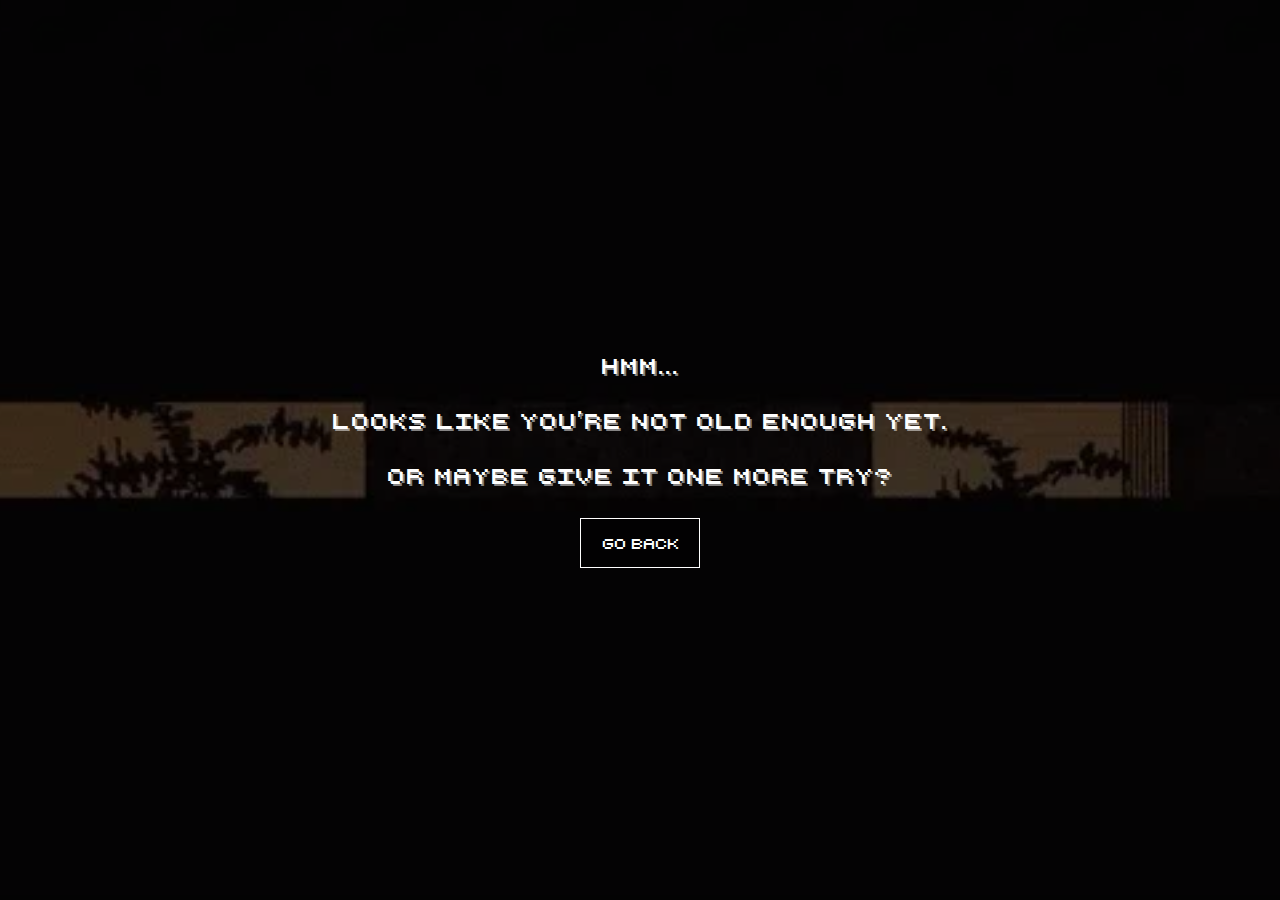
<file: failure.html>
<!DOCTYPE html>
<html lang="en">
  <head>
    <meta charset="UTF-8" />
    <meta http-equiv="X-UA-Compatible" content="IE=edge" />
    <meta name="viewport" content="width=device-width, initial-scale=1.0" />
    <title>Access denied</title>
    <link rel="stylesheet" href="styles/age.css" />
  </head>
  <body>
    <div id="hero">
      <video poster="./assets/video/failure.webp" id="bgvideo"></video>
      <div id="boxfailure">
        <div>
          <p>Hmm...</p>
          <p>Looks like you're not old enough yet.</p>
          <p>Or maybe give it one more try?</p>
          <input
            id="goback"
            type="submit"
            value="Go back"
            onclick="window.location.href='age.html'"
          />
        </div>
      </div>
    </div>
  </body>
</html>
</file>
<file: styles/age.css>
@font-face {
  font-family: "Retro";
  src: url("../assets/font/retro_computer_personal_use.ttf");
}

/* Chrome, Safari, Edge, Opera */
input::-webkit-outer-spin-button,
input::-webkit-inner-spin-button {
  -webkit-appearance: none;
  margin: 0;
}
/* Firefox */
input[type="number"] {
  -moz-appearance: textfield;
}
body {
  margin: 0;
  padding: 0;
  color: white;
  font-family: Retro;
  text-shadow: 2px 2px rgba(255, 255, 255, 0.5);
  font-size: 20px;
  letter-spacing: 2px;
  line-height: 40px;
}

#hero {
  height: 100vh;
  width: 100%;
  display: flex;
  align-items: center;
  justify-content: center;
  position: relative;
  overflow: hidden;
  background: rgba(0, 0, 0, 0.75);
}
#bgvideo {
  position: absolute;
  top: 50%;
  left: 50%;
  width: auto;
  height: auto;
  z-index: -1;
  -webkit-transform: translate(-50%, -50%);
  transform: translate(-50%, -50%);
  background-size: contain;
  min-width: 100%;
  min-height: 100%;
}
#box {
  width: 100%;
  text-align: center;
  background-color: rgba(0, 0, 0, 0.5);
  padding: 10px;
}
#submit-button {
  font-family: Retro;
  text-align: center;
  background-color: rgba(0, 0, 0, 0.5);
  border: 1px solid white;
  color: white;
  padding: 10px 0px;
  width: 240px;
  font-size: 14px;
  margin: 30px auto 30px;
  cursor: pointer;
}
.input {
  font-family: Retro;
  color: white;
  height: 50px;
  max-width: 100px;
  margin: 0px 2px;
  cursor: text;
  background-color: rgba(255, 255, 255, 0.2);
  padding: 0px 10px;
  border-width: 0px;
  transition-duration: 0.3s;
}
#goback {
  font-family: Retro;
  text-align: center;
  background-color: rgba(0, 0, 0, 0.5);
  border: 1px solid white;
  color: white;
  padding: 15px 0px;
  width: 120px;
  font-size: 14px;
  margin: 5px;
  cursor: pointer;
}
#boxfailure {
  line-height: 35px;
  text-align: center;
}
</file>
